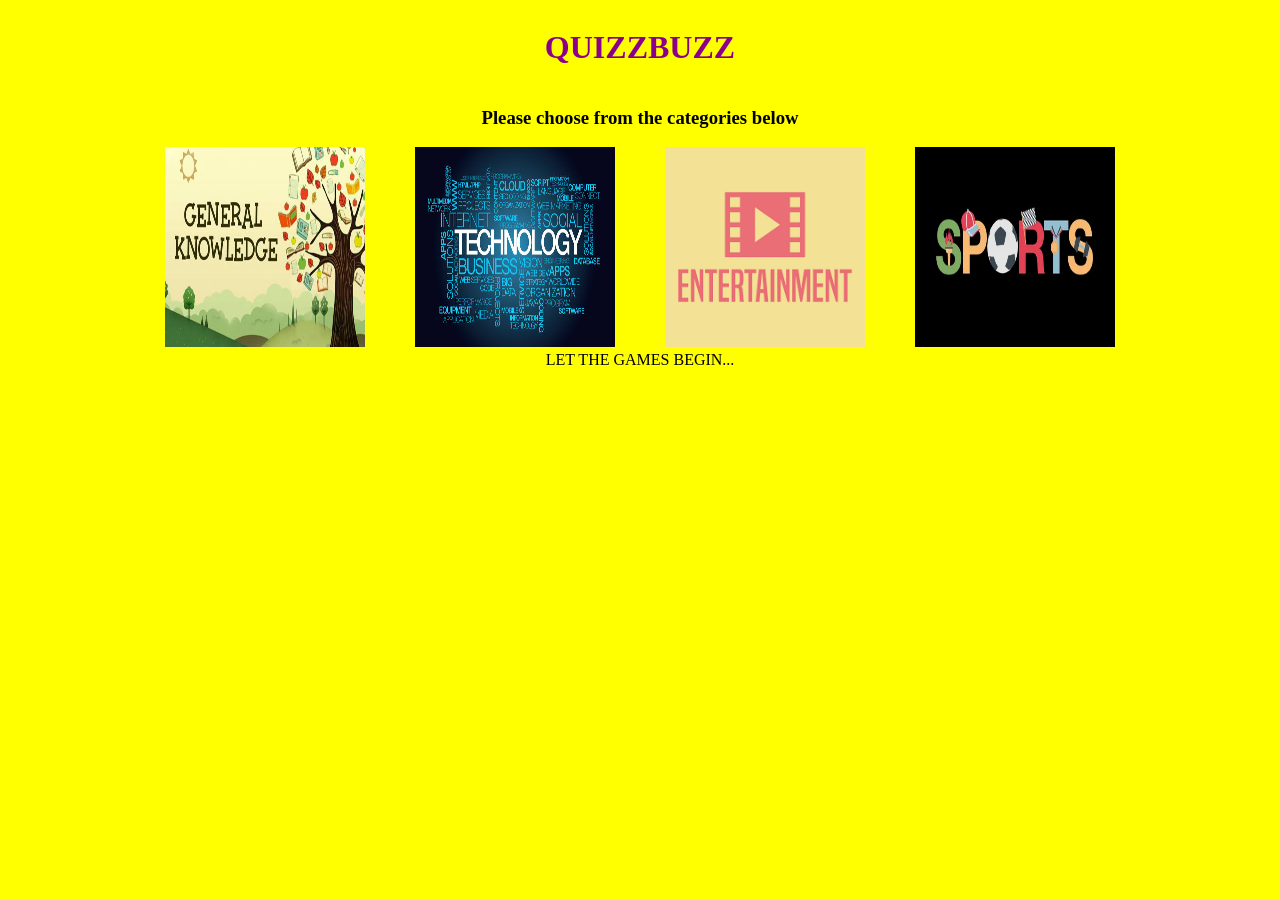
<file: index.html>
<!DOCTYPE html>
<html lang="en">
<head>
    <meta charset="UTF-8">
    <meta name="viewport" content="width=device-width, initial-scale=1.0">
    <title>QUIZZBUZZ</title>
    <link rel="stylesheet" href="style.css">
    
</head>
<body>
    <h1 id="one">QUIZZBUZZ</h1>
    <div class="choose"><h3>Please choose from the categories below</h3></div>
    <div class="category"> 
    <a href="quiz.html?category=GENERAL"><img src="images/general knowledge.jpg" alt="GENERAL KNOWLEDGE"></a>
    <a href="quiz.html?category=TECH"><img src="images/tech.jpg" alt="tech"></a>
    <a href="quiz.html?category=ENTERTAINMENT"><img src="images/entertainment.png" alt="ENTERTAINMENT"></a>
    <a href="quiz.html?category=SPORTS"><img src="images/sports.jpg" alt="SPORTS"></a></div>
    <footer> LET THE GAMES BEGIN...</footer>
    

    
</body>
<script src="script.js"></script>
</html>
</file>
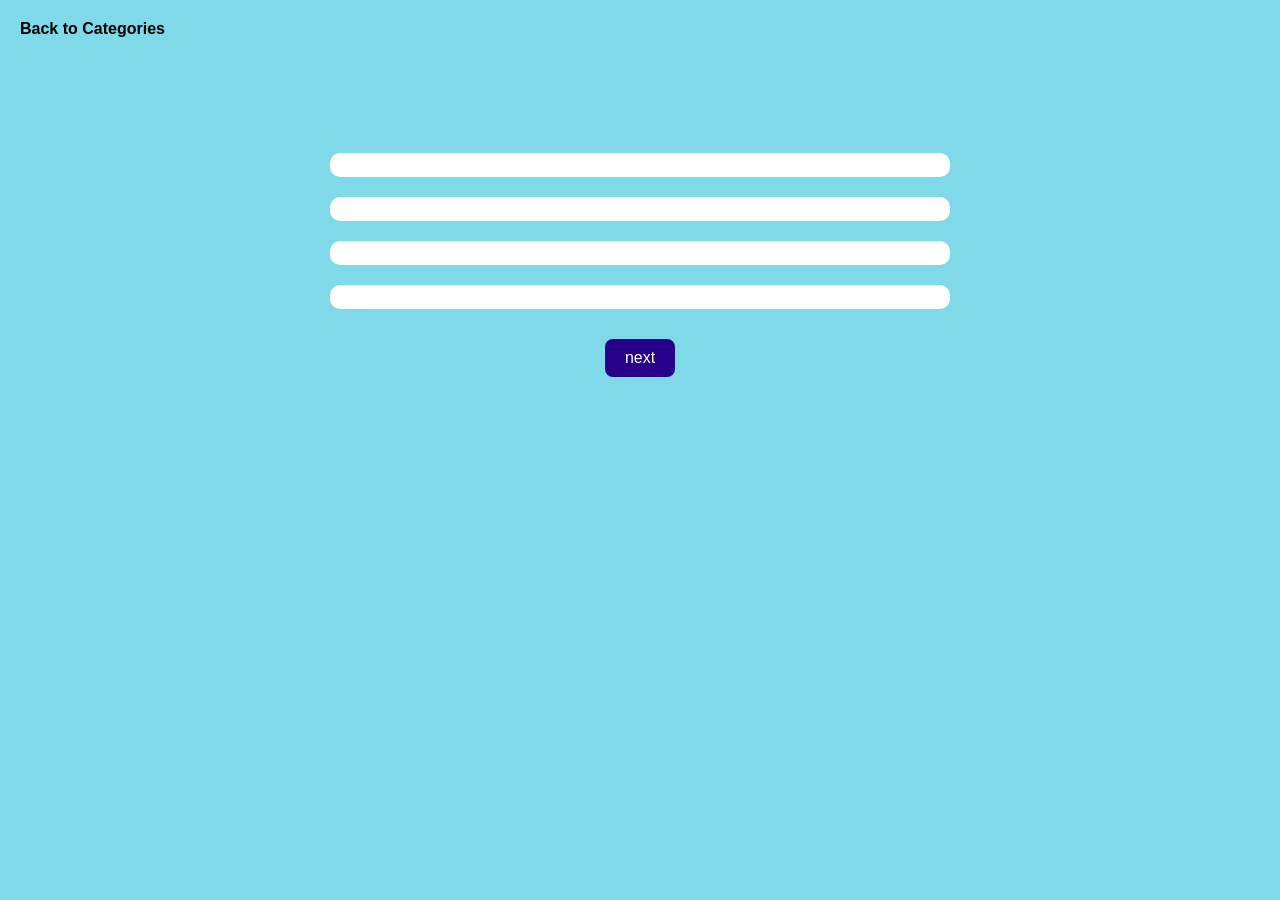
<file: quiz.html>
<!DOCTYPE html>
<html lang="en">
<head>
    <meta charset="UTF-8">
    <meta name="viewport" content="width=device-width, initial-scale=1.0">
    <title>Document</title>
    
    <link rel="stylesheet" href="style.css">
</head>
<body class="lb">
    <a class="back" href="index.html"> Back to Categories</a>
    <h2 class="catname"></h2>
    <p class= "question"></p>
    <button class="option"></button>
    <button class="option"></button>
    <button class="option"></button>
    <button class="option"></button>
    
    <button class="next">next</button>
    <!-- <button class = "submit">submit</button> -->
    <h5 class="score"></h5>
    <p class="timer"></p>
    <p class = "result"></p>
    <div class="resultscreen"></div>
</body>
<script src="script.js"></script>
</html>
</file>
<file: style.css>
body{
    background-color:yellow ;
}
#one {
    display: flex;
    justify-content: center;
    color:darkmagenta;
}
img{
    width: 200px;
    height: 200px;
    
}

.choose  {
    display: flex;
    justify-content: center;
    align-items: center;
}
.category{
    display: flex;
    justify-content: center;
    align-items: center;
    gap:50px;
}

body.lb {
    background-color: rgb(127, 217, 232);
    font-family: Arial, sans-serif;
    text-align: center;
    margin: 0;
    padding: 20px;

}
footer{
    display: flex;
    justify-content:center;
    
}
 
  

  /* back link */
  .back {
    position: absolute;
    left: 20px;
    top: 20px;
    text-decoration: none;
    font-weight: bold;
    color: black;
  }
  
  /* category title */
  .catname {
    margin-top: 40px;
    font-size: 28px;
  }
  
  /* question box */
  .question {
    margin: 30px auto;
    font-size: 22px;
    width: 60%;
    font-weight: bold;
  }
  
  /* option buttons container feel */
  .option {
    display: block;
    width: 50%;
    margin: 10px auto;
    padding: 12px;
    border-radius: 10px;
    border: none;
    background-color: white;
    cursor: pointer;
    font-size: 16px;
    transition: 0.3s;
  }
  
 
  
  
  
  
  /* next button */
  .next, .submit, .restart{
    margin-top: 20px;
    padding: 10px 20px;
    border: none;
    border-radius: 8px;
    background-color: rgb(39, 0, 139);
    color: white;
    cursor: pointer;
    font-size: 16px;
  }
  .option:hover{
    background-color: hotpink;
  }
  
  .next:hover, .submit:hover{
    background-color: purple;
  }
  
  /* score */
  .score {
    margin-top: 20px;
    font-size: 18px;
  }
  
  /* center everything nicely */
  body {
    display: flex;
    flex-direction: column;
    align-items: center;
  }
</file>
